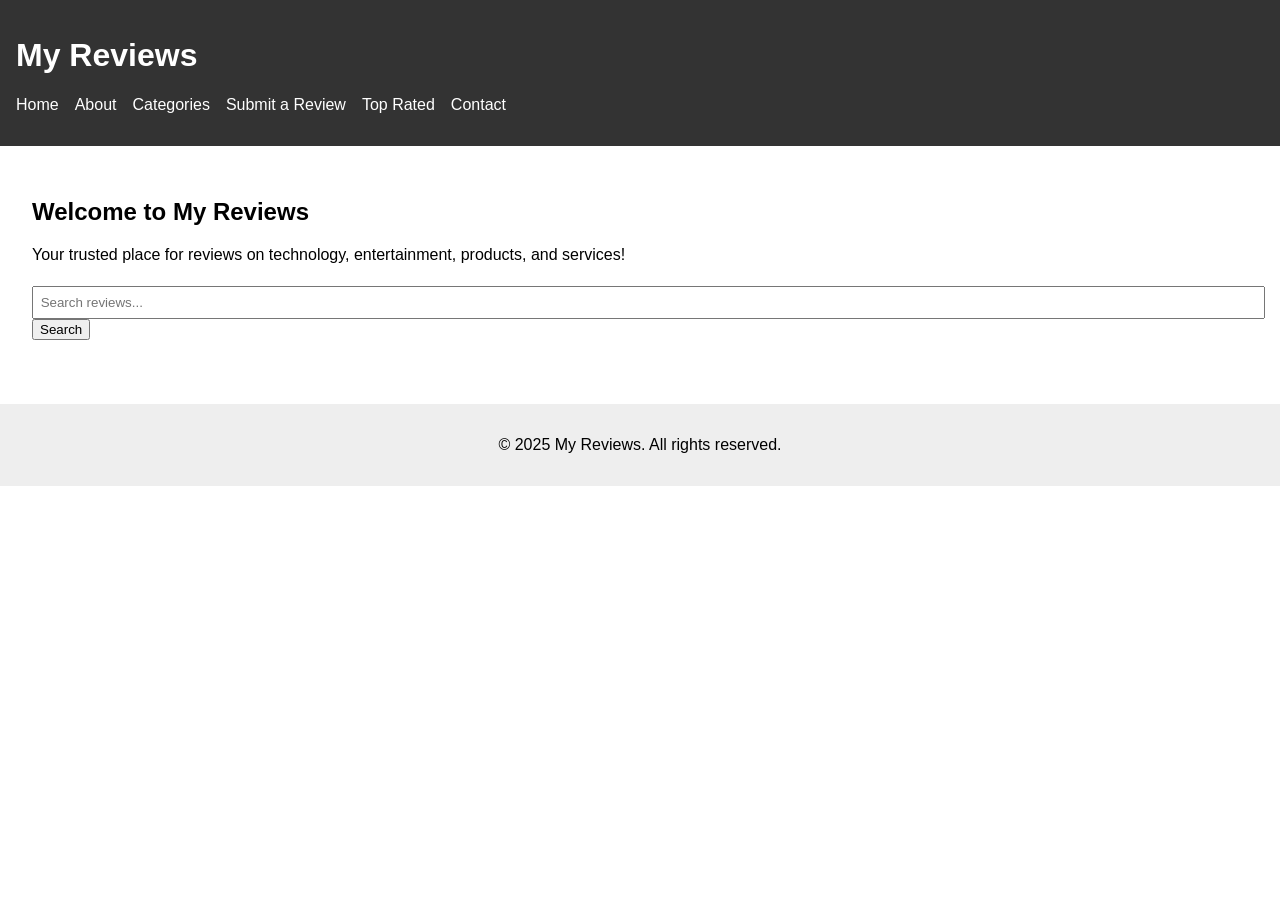
<file: index.html>
<!DOCTYPE html>
<html lang="en">
<head>
    <meta charset="UTF-8">
    <meta name="viewport" content="width=device-width, initial-scale=1.0">
    <title>My Reviews - Home</title>
    <link rel="stylesheet" href="css/style.css">
</head>
<body>
    <header>
        <h1>My Reviews</h1>
        <nav>
            <ul>
                <li><a href="index.html">Home</a></li>
                <li><a href="about.html">About</a></li>
                <li><a href="categories.html">Categories</a></li>
                <li><a href="submit-review.html">Submit a Review</a></li>
                <li><a href="top-rated.html">Top Rated</a></li>
                <li><a href="contact.html">Contact</a></li>
            </ul>
        </nav>
    </header>

    <main>
        <h2>Welcome to My Reviews</h2>
        <p>Your trusted place for reviews on technology, entertainment, products, and services!</p>
        <form action="search-results.html" method="get">
            <input type="text" name="q" placeholder="Search reviews...">
            <button type="submit">Search</button>
        </form>
    </main>

    <footer>
        <p>&copy; 2025 My Reviews. All rights reserved.</p>
    </footer>
</body>
</html>
</file>
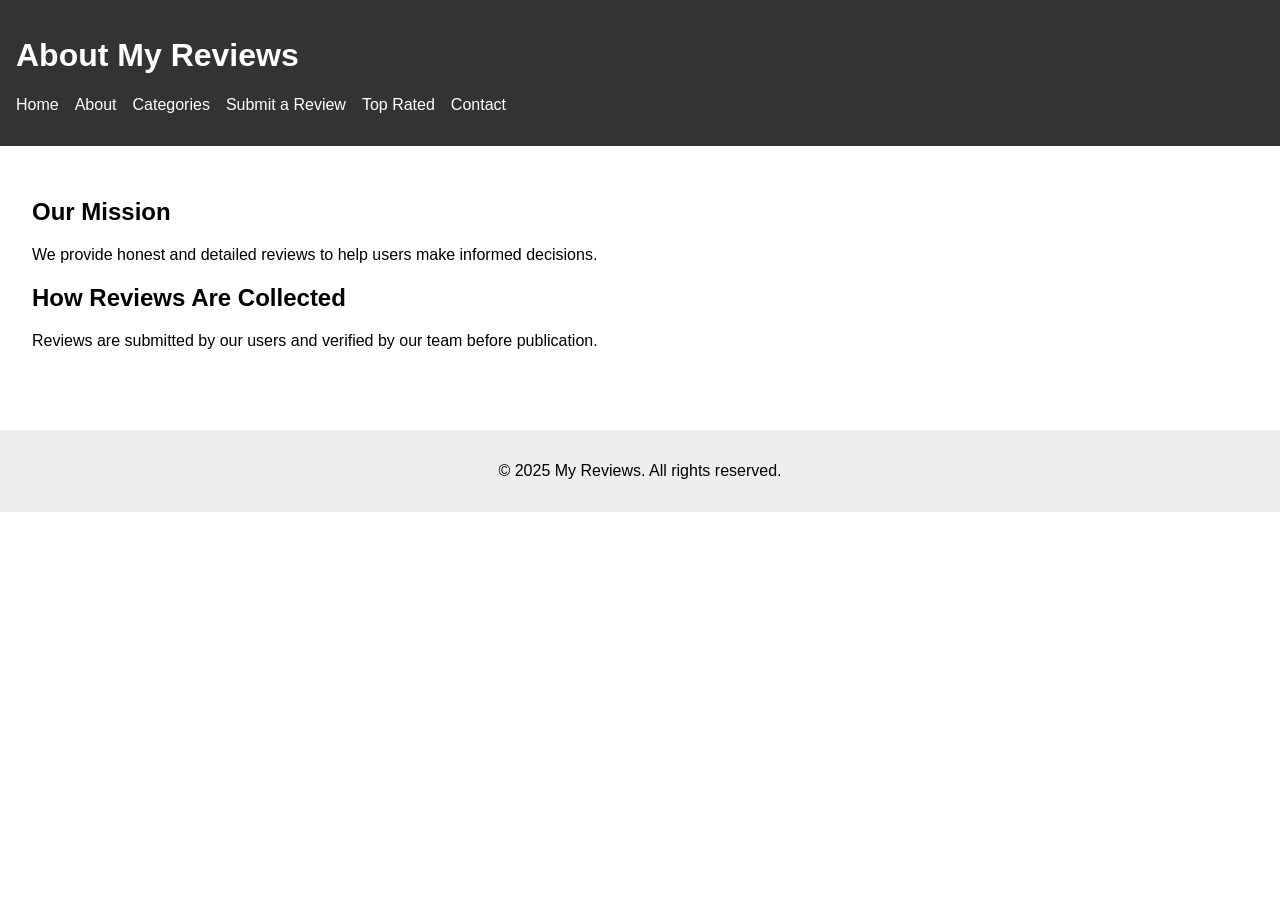
<file: about.html>
<!DOCTYPE html>
<html lang="en">
<head>
    <meta charset="UTF-8">
    <meta name="viewport" content="width=device-width, initial-scale=1.0">
    <title>About - My Reviews</title>
    <link rel="stylesheet" href="css/style.css">
</head>
<body>
    <header>
        <h1>About My Reviews</h1>
        <nav>
            <ul>
                <li><a href="index.html">Home</a></li>
                <li><a href="about.html">About</a></li>
                <li><a href="categories.html">Categories</a></li>
                <li><a href="submit-review.html">Submit a Review</a></li>
                <li><a href="top-rated.html">Top Rated</a></li>
                <li><a href="contact.html">Contact</a></li>
            </ul>
        </nav>
    </header>

    <main>
        <h2>Our Mission</h2>
        <p>We provide honest and detailed reviews to help users make informed decisions.</p>

        <h2>How Reviews Are Collected</h2>
        <p>Reviews are submitted by our users and verified by our team before publication.</p>
    </main>

    <footer>
        <p>&copy; 2025 My Reviews. All rights reserved.</p>
    </footer>
</body>
</html>
</file>
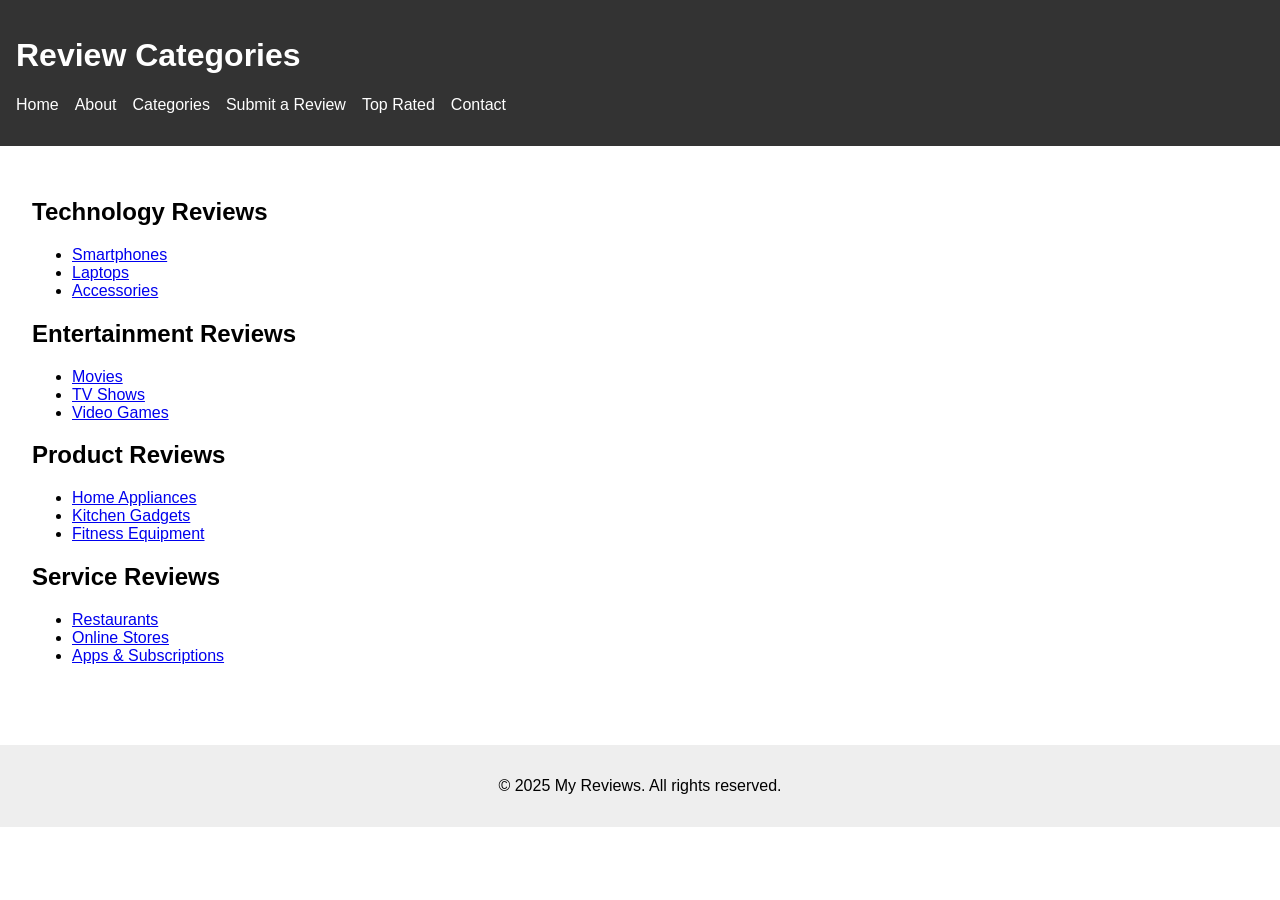
<file: categories.html>
<!DOCTYPE html>
<html lang="en">
<head>
    <meta charset="UTF-8">
    <meta name="viewport" content="width=device-width, initial-scale=1.0">
    <title>Categories - My Reviews</title>
    <link rel="stylesheet" href="css/style.css">
</head>
<body>
    <header>
        <h1>Review Categories</h1>
        <nav>
            <ul>
                <li><a href="index.html">Home</a></li>
                <li><a href="about.html">About</a></li>
                <li><a href="categories.html">Categories</a></li>
                <li><a href="submit-review.html">Submit a Review</a></li>
                <li><a href="top-rated.html">Top Rated</a></li>
                <li><a href="contact.html">Contact</a></li>
            </ul>
        </nav>
    </header>

    <main>
        <h2>Technology Reviews</h2>
        <ul>
            <li><a href="categories/tech.html#smartphones">Smartphones</a></li>
            <li><a href="categories/tech.html#laptops">Laptops</a></li>
            <li><a href="categories/tech.html#accessories">Accessories</a></li>
        </ul>

        <h2>Entertainment Reviews</h2>
        <ul>
            <li><a href="categories/entertainment.html#movies">Movies</a></li>
            <li><a href="categories/entertainment.html#tvshows">TV Shows</a></li>
            <li><a href="categories/entertainment.html#games">Video Games</a></li>
        </ul>

        <h2>Product Reviews</h2>
        <ul>
            <li><a href="categories/products.html#home">Home Appliances</a></li>
            <li><a href="categories/products.html#kitchen">Kitchen Gadgets</a></li>
            <li><a href="categories/products.html#fitness">Fitness Equipment</a></li>
        </ul>

        <h2>Service Reviews</h2>
        <ul>
            <li><a href="categories/services.html#restaurants">Restaurants</a></li>
            <li><a href="categories/services.html#stores">Online Stores</a></li>
            <li><a href="categories/services.html#apps">Apps & Subscriptions</a></li>
        </ul>
    </main>

    <footer>
        <p>&copy; 2025 My Reviews. All rights reserved.</p>
    </footer>
</body>
</html>
</file>
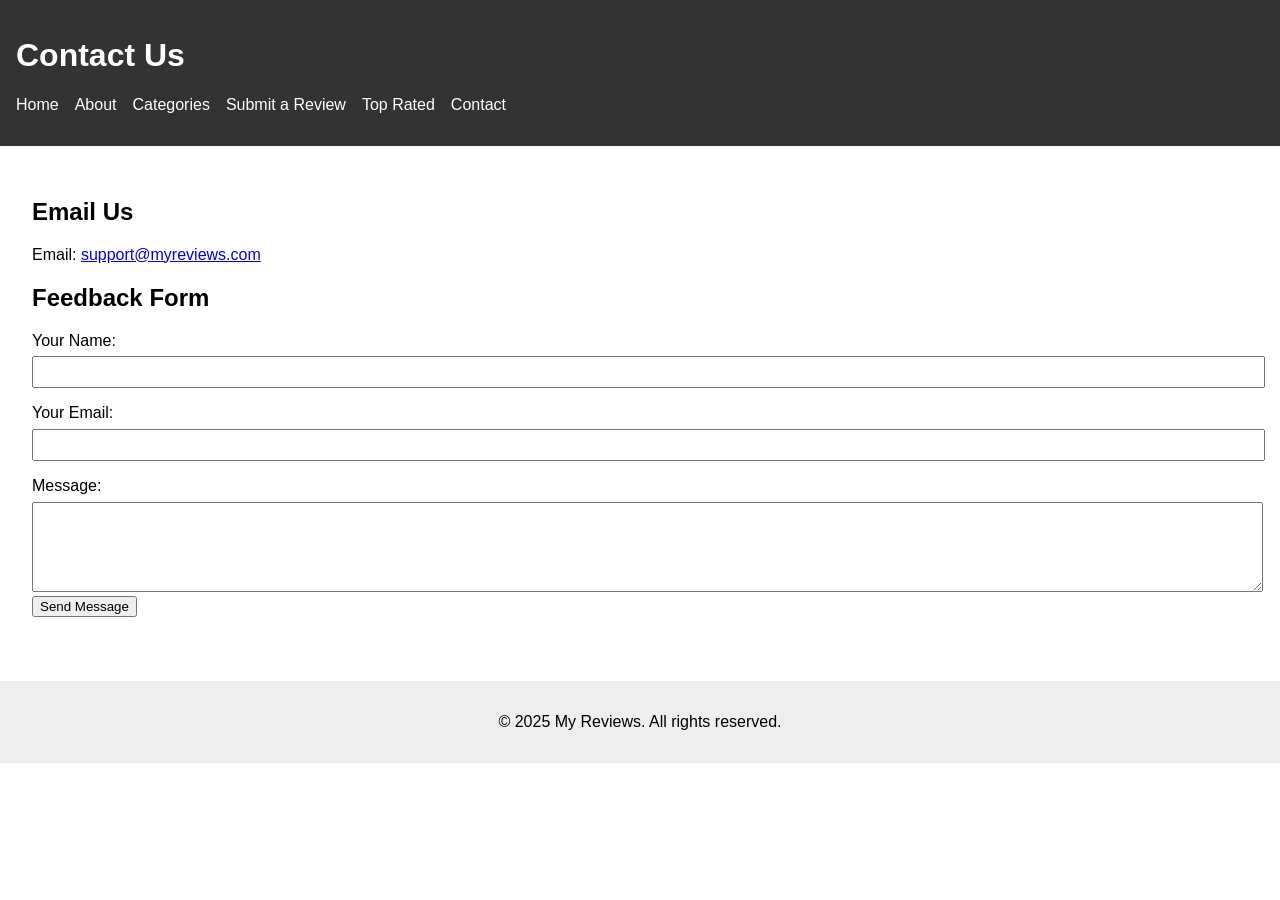
<file: contact.html>
<!DOCTYPE html>
<html lang="en">
<head>
    <meta charset="UTF-8">
    <meta name="viewport" content="width=device-width, initial-scale=1.0">
    <title>Contact - My Reviews</title>
    <link rel="stylesheet" href="css/style.css">
</head>
<body>
<header>
    <h1>Contact Us</h1>
    <nav>
        <ul>
            <li><a href="index.html">Home</a></li>
            <li><a href="about.html">About</a></li>
            <li><a href="categories.html">Categories</a></li>
            <li><a href="submit-review.html">Submit a Review</a></li>
            <li><a href="top-rated.html">Top Rated</a></li>
            <li><a href="contact.html">Contact</a></li>
        </ul>
    </nav>
</header>

<main>
    <h2>Email Us</h2>
    <p>Email: <a href="mailto:support@myreviews.com">support@myreviews.com</a></p>

    <h2>Feedback Form</h2>
    <form action="#" method="post">
        <label for="name">Your Name:</label>
        <input type="text" id="name" name="name" required>

        <label for="email">Your Email:</label>
        <input type="email" id="email" name="email" required>

        <label for="message">Message:</label>
        <textarea id="message" name="message" rows="5" required></textarea>

        <button type="submit">Send Message</button>
    </form>
</main>

<footer>
    <p>&copy; 2025 My Reviews. All rights reserved.</p>
</footer>
</body>
</html>
</file>
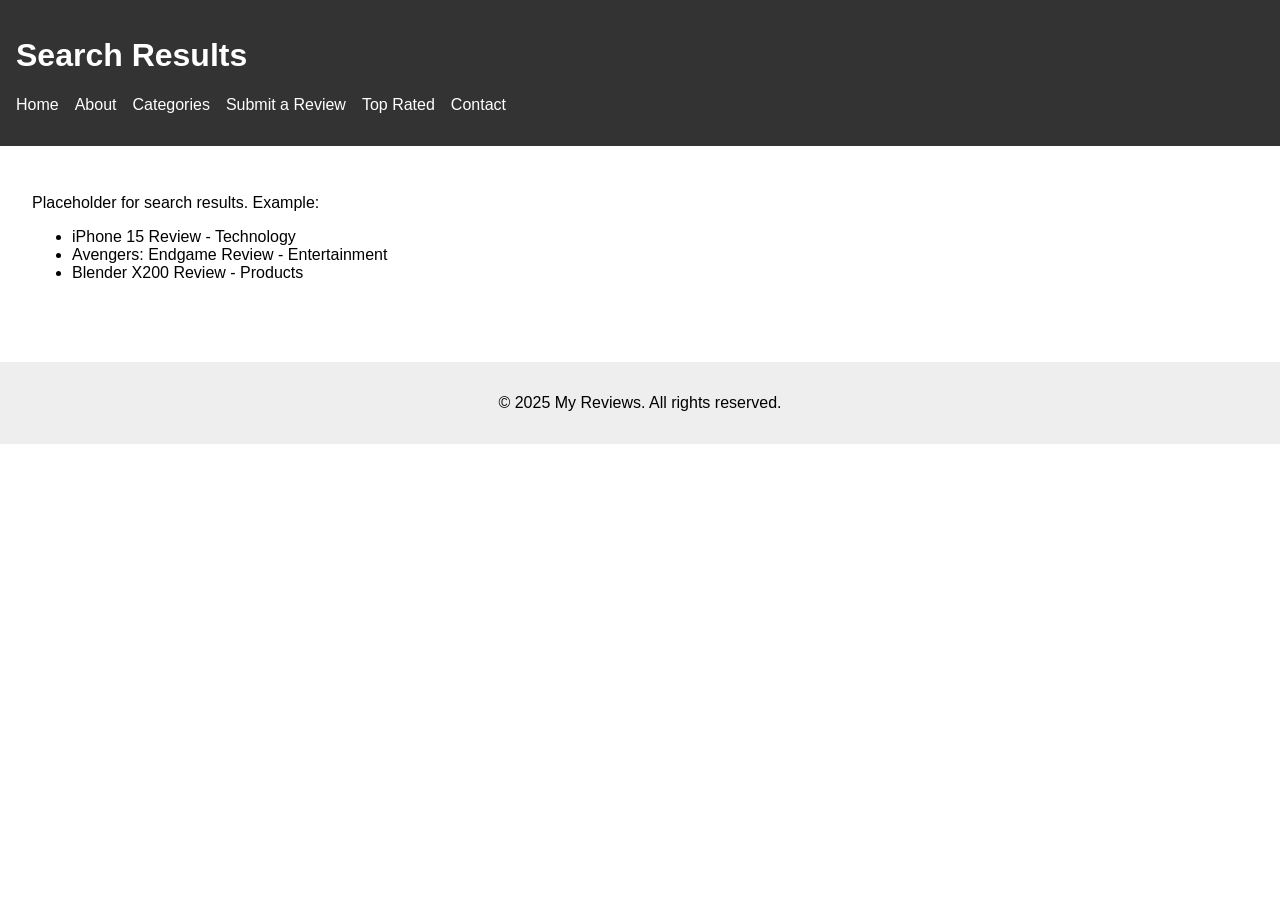
<file: search-results.html>
<!DOCTYPE html>
<html lang="en">
<head>
    <meta charset="UTF-8">
    <meta name="viewport" content="width=device-width, initial-scale=1.0">
    <title>Search Results - My Reviews</title>
    <link rel="stylesheet" href="css/style.css">
</head>
<body>
<header>
    <h1>Search Results</h1>
    <nav>
        <ul>
            <li><a href="index.html">Home</a></li>
            <li><a href="about.html">About</a></li>
            <li><a href="categories.html">Categories</a></li>
            <li><a href="submit-review.html">Submit a Review</a></li>
            <li><a href="top-rated.html">Top Rated</a></li>
            <li><a href="contact.html">Contact</a></li>
        </ul>
    </nav>
</header>

<main>
    <p>Placeholder for search results. Example:</p>
    <ul>
        <li>iPhone 15 Review - Technology</li>
        <li>Avengers: Endgame Review - Entertainment</li>
        <li>Blender X200 Review - Products</li>
    </ul>
</main>

<footer>
    <p>&copy; 2025 My Reviews. All rights reserved.</p>
</footer>
</body>
</html>
</file>
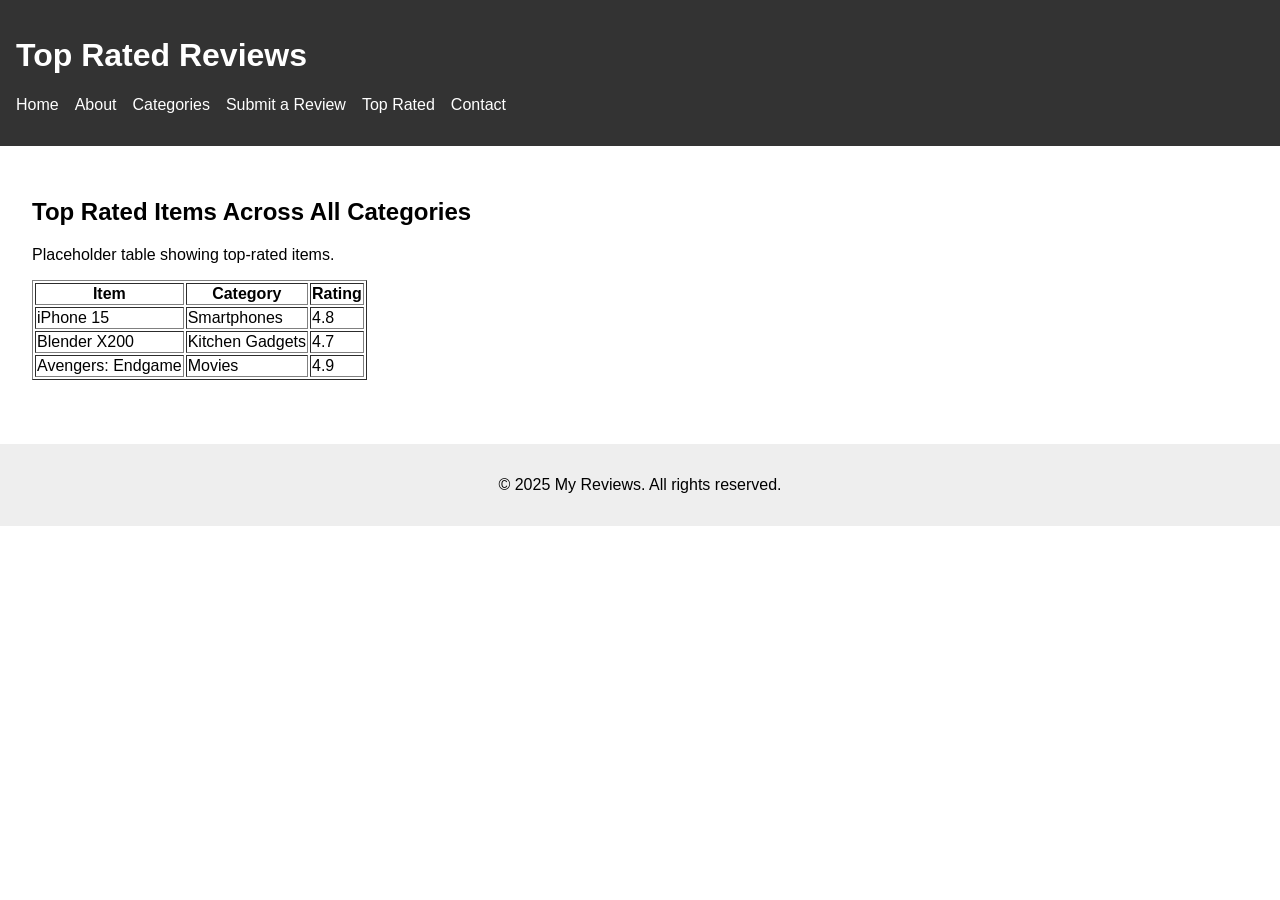
<file: top-rated.html>
<!DOCTYPE html>
<html lang="en">
<head>
    <meta charset="UTF-8">
    <meta name="viewport" content="width=device-width, initial-scale=1.0">
    <title>Top Rated - My Reviews</title>
    <link rel="stylesheet" href="css/style.css">
</head>
<body>
<header>
    <h1>Top Rated Reviews</h1>
    <nav>
        <ul>
            <li><a href="index.html">Home</a></li>
            <li><a href="about.html">About</a></li>
            <li><a href="categories.html">Categories</a></li>
            <li><a href="submit-review.html">Submit a Review</a></li>
            <li><a href="top-rated.html">Top Rated</a></li>
            <li><a href="contact.html">Contact</a></li>
        </ul>
    </nav>
</header>

<main>
    <h2>Top Rated Items Across All Categories</h2>
    <p>Placeholder table showing top-rated items.</p>

    <table border="1">
        <tr>
            <th>Item</th>
            <th>Category</th>
            <th>Rating</th>
        </tr>
        <tr>
            <td>iPhone 15</td>
            <td>Smartphones</td>
            <td>4.8</td>
        </tr>
        <tr>
            <td>Blender X200</td>
            <td>Kitchen Gadgets</td>
            <td>4.7</td>
        </tr>
        <tr>
            <td>Avengers: Endgame</td>
            <td>Movies</td>
            <td>4.9</td>
        </tr>
    </table>
</main>

<footer>
    <p>&copy; 2025 My Reviews. All rights reserved.</p>
</footer>
</body>
</html>
</file>
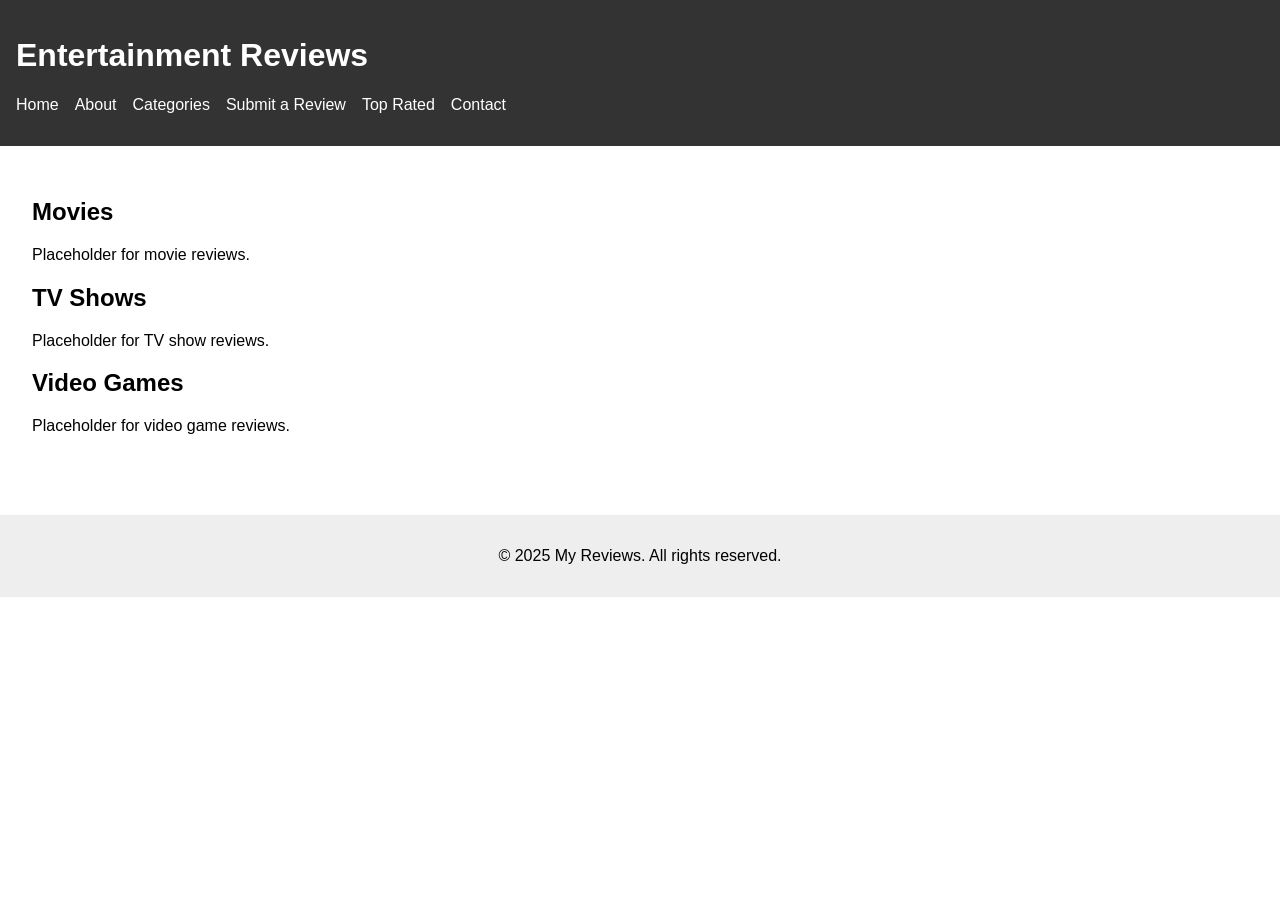
<file: categories/entertainment.html>
<!DOCTYPE html>
<html lang="en">
<head>
    <meta charset="UTF-8">
    <meta name="viewport" content="width=device-width, initial-scale=1.0">
    <title>Entertainment Reviews - My Reviews</title>
    <link rel="stylesheet" href="../css/style.css">
</head>
<body>
<header>
    <h1>Entertainment Reviews</h1>
    <nav>
        <ul>
            <li><a href="../index.html">Home</a></li>
            <li><a href="../about.html">About</a></li>
            <li><a href="../categories.html">Categories</a></li>
            <li><a href="../submit-review.html">Submit a Review</a></li>
            <li><a href="../top-rated.html">Top Rated</a></li>
            <li><a href="../contact.html">Contact</a></li>
        </ul>
    </nav>
</header>

<main>
    <h2>Movies</h2>
    <p>Placeholder for movie reviews.</p>

    <h2>TV Shows</h2>
    <p>Placeholder for TV show reviews.</p>

    <h2>Video Games</h2>
    <p>Placeholder for video game reviews.</p>
</main>

<footer>
    <p>&copy; 2025 My Reviews. All rights reserved.</p>
</footer>
</body>
</html>
</file>
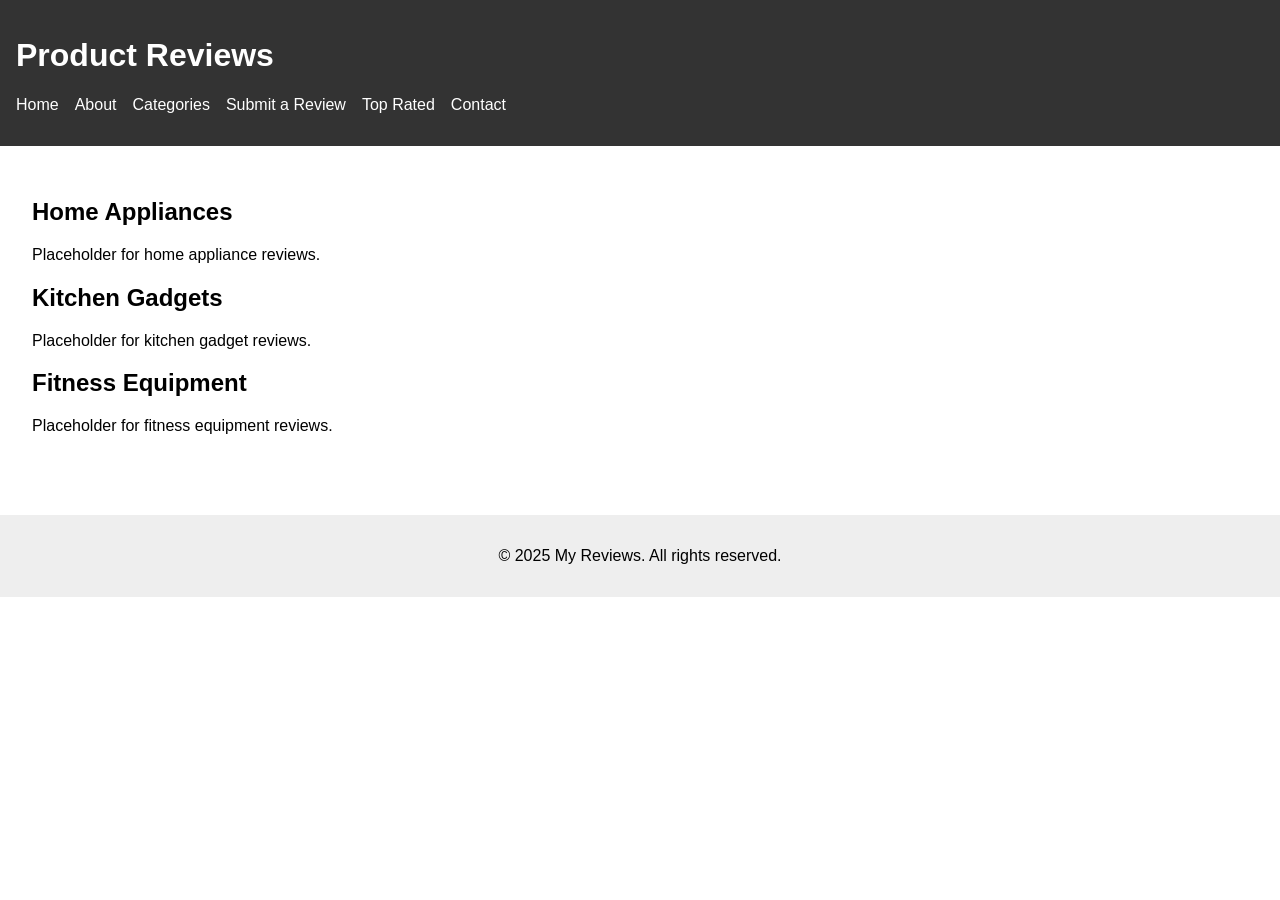
<file: categories/products.html>
<!DOCTYPE html>
<html lang="en">
<head>
    <meta charset="UTF-8">
    <meta name="viewport" content="width=device-width, initial-scale=1.0">
    <title>Product Reviews - My Reviews</title>
    <link rel="stylesheet" href="../css/style.css">
</head>
<body>
<header>
    <h1>Product Reviews</h1>
    <nav>
        <ul>
            <li><a href="../index.html">Home</a></li>
            <li><a href="../about.html">About</a></li>
            <li><a href="../categories.html">Categories</a></li>
            <li><a href="../submit-review.html">Submit a Review</a></li>
            <li><a href="../top-rated.html">Top Rated</a></li>
            <li><a href="../contact.html">Contact</a></li>
        </ul>
    </nav>
</header>

<main>
    <h2>Home Appliances</h2>
    <p>Placeholder for home appliance reviews.</p>

    <h2>Kitchen Gadgets</h2>
    <p>Placeholder for kitchen gadget reviews.</p>

    <h2>Fitness Equipment</h2>
    <p>Placeholder for fitness equipment reviews.</p>
</main>

<footer>
    <p>&copy; 2025 My Reviews. All rights reserved.</p>
</footer>
</body>
</html>
</file>
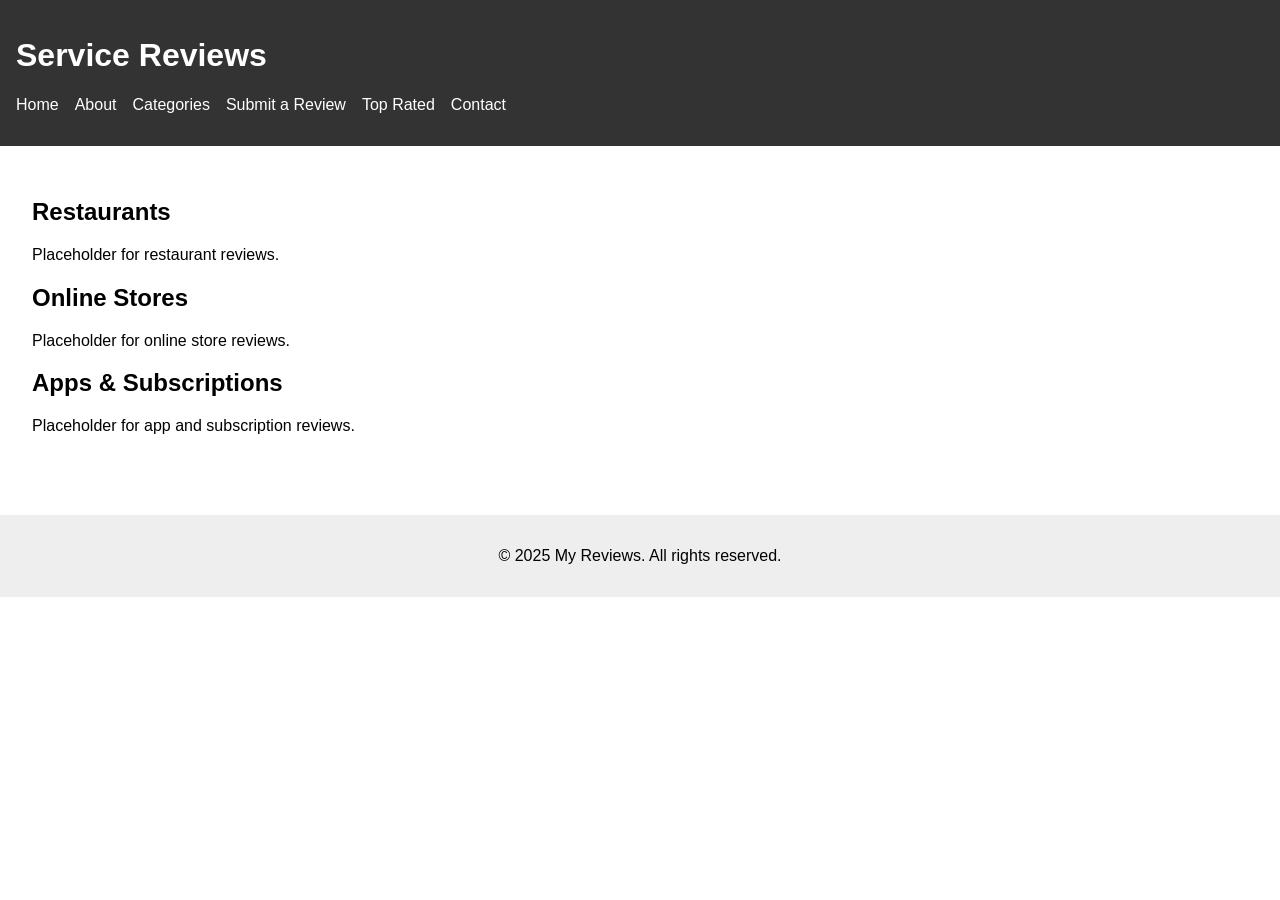
<file: categories/services.html>
<!DOCTYPE html>
<html lang="en">
<head>
    <meta charset="UTF-8">
    <meta name="viewport" content="width=device-width, initial-scale=1.0">
    <title>Service Reviews - My Reviews</title>
    <link rel="stylesheet" href="../css/style.css">
</head>
<body>
<header>
    <h1>Service Reviews</h1>
    <nav>
        <ul>
            <li><a href="../index.html">Home</a></li>
            <li><a href="../about.html">About</a></li>
            <li><a href="../categories.html">Categories</a></li>
            <li><a href="../submit-review.html">Submit a Review</a></li>
            <li><a href="../top-rated.html">Top Rated</a></li>
            <li><a href="../contact.html">Contact</a></li>
        </ul>
    </nav>
</header>

<main>
    <h2>Restaurants</h2>
    <p>Placeholder for restaurant reviews.</p>

    <h2>Online Stores</h2>
    <p>Placeholder for online store reviews.</p>

    <h2>Apps & Subscriptions</h2>
    <p>Placeholder for app and subscription reviews.</p>
</main>

<footer>
    <p>&copy; 2025 My Reviews. All rights reserved.</p>
</footer>
</body>
</html>
</file>
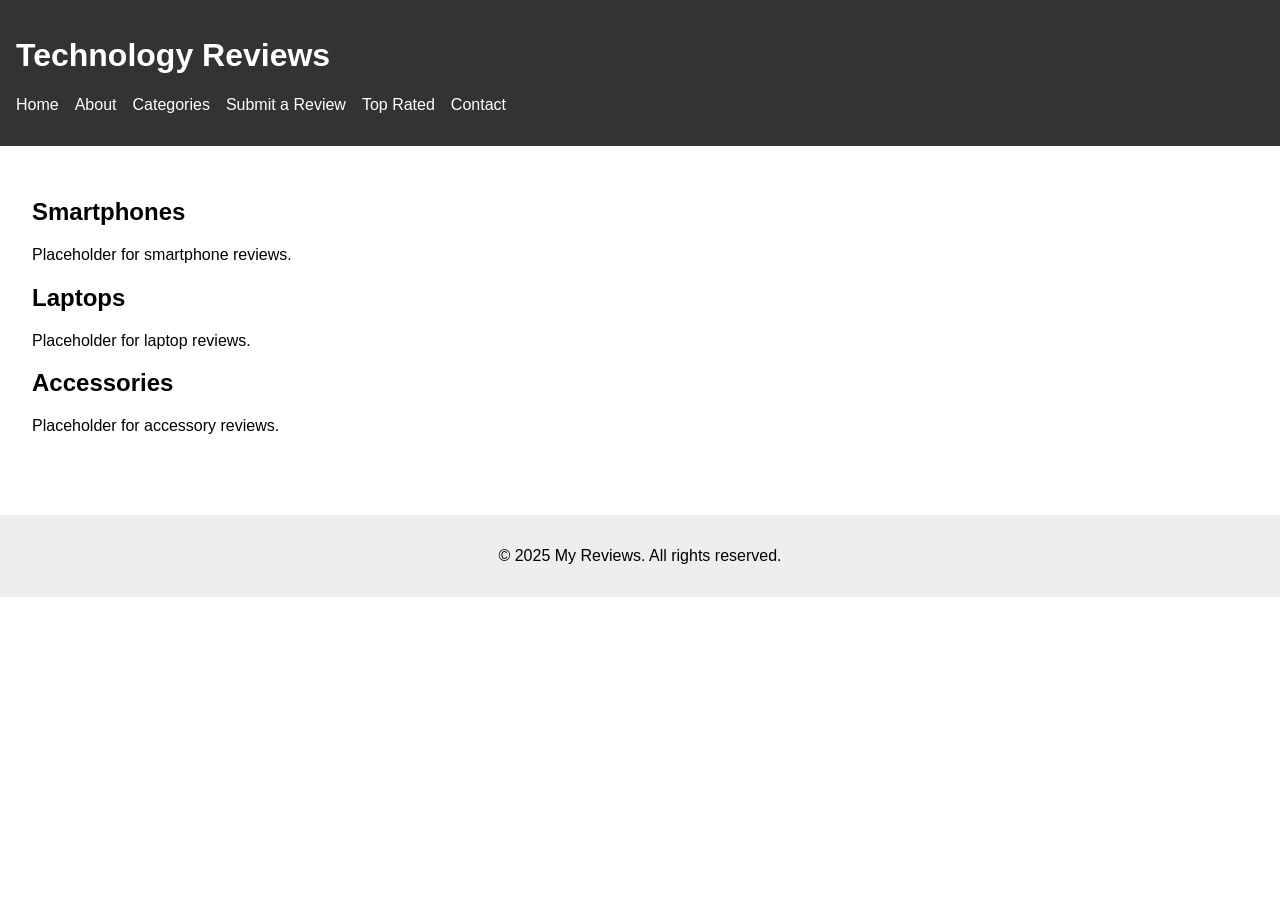
<file: categories/tech.html>
<!DOCTYPE html>
<html lang="en">
<head>
    <meta charset="UTF-8">
    <meta name="viewport" content="width=device-width, initial-scale=1.0">
    <title>Technology Reviews - My Reviews</title>
    <link rel="stylesheet" href="../css/style.css">
</head>
<body>
<header>
    <h1>Technology Reviews</h1>
    <nav>
        <ul>
            <li><a href="../index.html">Home</a></li>
            <li><a href="../about.html">About</a></li>
            <li><a href="../categories.html">Categories</a></li>
            <li><a href="../submit-review.html">Submit a Review</a></li>
            <li><a href="../top-rated.html">Top Rated</a></li>
            <li><a href="../contact.html">Contact</a></li>
        </ul>
    </nav>
</header>

<main>
    <h2>Smartphones</h2>
    <p>Placeholder for smartphone reviews.</p>

    <h2>Laptops</h2>
    <p>Placeholder for laptop reviews.</p>

    <h2>Accessories</h2>
    <p>Placeholder for accessory reviews.</p>
</main>

<footer>
    <p>&copy; 2025 My Reviews. All rights reserved.</p>
</footer>
</body>
</html>
</file>
<file: css/style.css>
body {
    font-family: Arial, sans-serif;
    margin: 0;
    padding: 0;
}

header {
    background-color: #333;
    color: white;
    padding: 1em;
}

nav ul {
    list-style: none;
    display: flex;
    gap: 1em;
    padding: 0;
}

nav a {
    color: white;
    text-decoration: none;
}

main {
    padding: 2em;
}

footer {
    background-color: #eee;
    text-align: center;
    padding: 1em;
    margin-top: 2em;
}

form label {
    display: block;
    margin-top: 1em;
}

form input, form select, form textarea {
    width: 100%;
    padding: 0.5em;
    margin-top: 0.5em;
}
</file>
